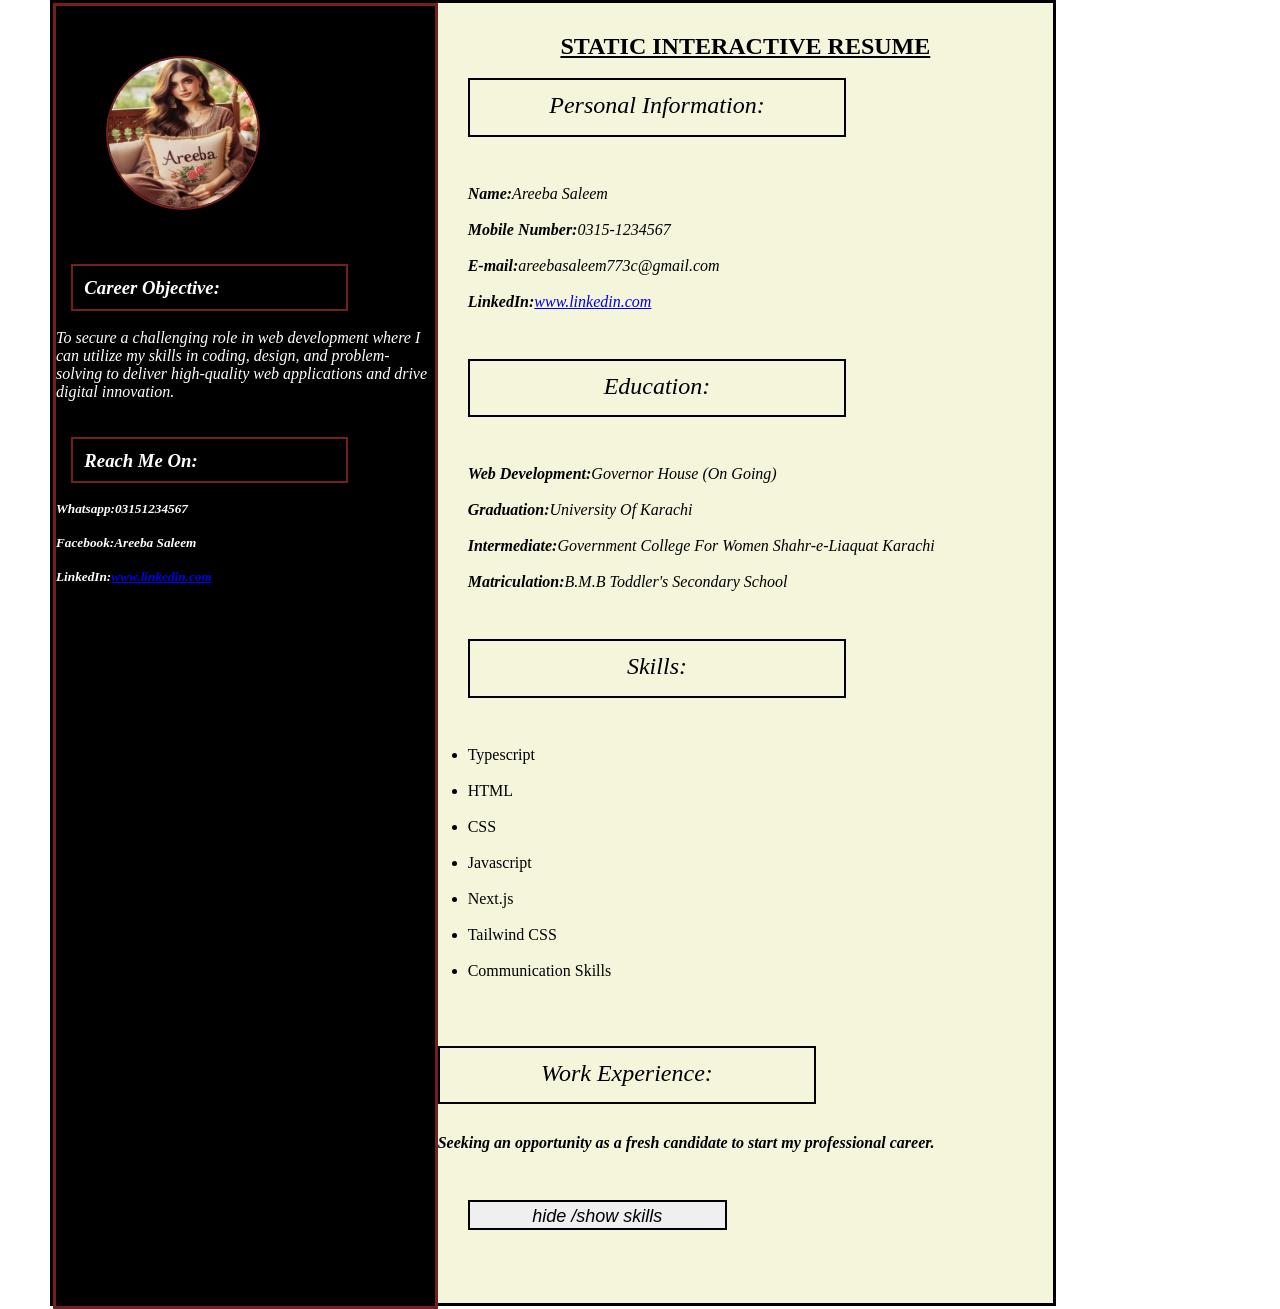
<file: milestone1/index.html>
<!DOCTYPE html>
<html lang="en">

<head>
    <meta charset="UTF-8">
    <meta name="viewport" content="width=device-width, initial-scale=1.0">
    <title>Static Interactive Resume</title>
    <link rel="stylesheet" href="style.css">
</head>

<body>
    <div id="resume">
        <div id="left">
            <img src="profile.jpeg" alt="Profile is loading.." id="profile">
            <br>
            <section id="career">
                <div class="objective">
                    <h3 style="color: white;">Career Objective:</h3>
                </div>
                <br>
                <p><i style="color: white;">To secure a challenging role in web development where I can utilize my
                        skills in coding, design, and problem-solving to deliver high-quality web applications and drive
                        digital innovation.</i></p>
                <br>
            </section>
            <br>
            <h3 class="objective"><i style="color: white;">Reach Me On:</i></h3>
            <br>
            <h5><I style="color: white;">Whatsapp:03151234567</I></h5>
            <br>
            <h5><i style="color: white;">Facebook:Areeba Saleem </i></h5>
            <br>
            <h5><i style="color: white;"> LinkedIn:<a href="www.linkedin.com/in/areeba-saleem-67025a2ba"
                        target="_blank">www.linkedin.com</a> </i></h5>
        </div>

        <div id="right">
            <h2>STATIC INTERACTIVE RESUME</h2>
            <br>
            <section id="data">
                <div class="headings">Personal Information:</div>
                <br>
                <div class="info">
                    <p><b>Name:</b><i>Areeba Saleem</i></p>
                    <br>
                    <P><b>Mobile Number:</b><I>0315-1234567</I></P>
                    <br>
                    <P><b>E-mail:</b><I>areebasaleem773c@gmail.com</I></P>
                    <br>
                    <P><b>LinkedIn:</b><I><a href="www.linkedin.com/in/areeba-saleem-67025a2ba"
                                target="_blank">www.linkedin.com</a></I></P>
                </div>
                <br>
            </section>
            <section id="education">
                <div class="headings">Education:</div>
                <br>
                <div class="info">
                    <p><b>Web Development:</b><i>Governor House (On Going)</i></p>
                    <br>
                    <p><b>Graduation:</b><i>University Of Karachi</i></p>
                    <br>
                    <P><b>Intermediate:</b><i>Government College For Women Shahr-e-Liaquat Karachi</i></P>
                    <br>
                    <P><B>Matriculation:</B><i>B.M.B Toddler's Secondary School</i></P>
                </div>
                <br>
            </section>
            <section id="skills">
                <div class="headings"><i>Skills:</i></div>
                <BR>
                <div class="info">
                    <ul>
                        <li>Typescript</li>
                        <br>
                        <li>HTML</li>
                        <br>
                        <li>CSS</li>
                        <br>
                        <li>Javascript</li>
                        <br>
                        <li>Next.js</li>
                        <br>
                        <li>Tailwind CSS</li>
                        <br>
                        <li>Communication Skills</li>
                        <br>
                    </ul>
                    <br>
                </div>
            </section>
            <section id="work-experience">
                <div class="work" style="margin-left: 0px;"><i>Work Experience:</i></div>
                <div class="info" style="margin-left:0px">
                    <p><b><i>Seeking an opportunity as a fresh candidate to start my professional career.</i></b></p>
                    <br>
                </div>
            </section>
            <button id="toggle">hide /show skills</button>
        </div>
    </div>
    <script src="index.js"></script>
    
</body>

</html>
</file>
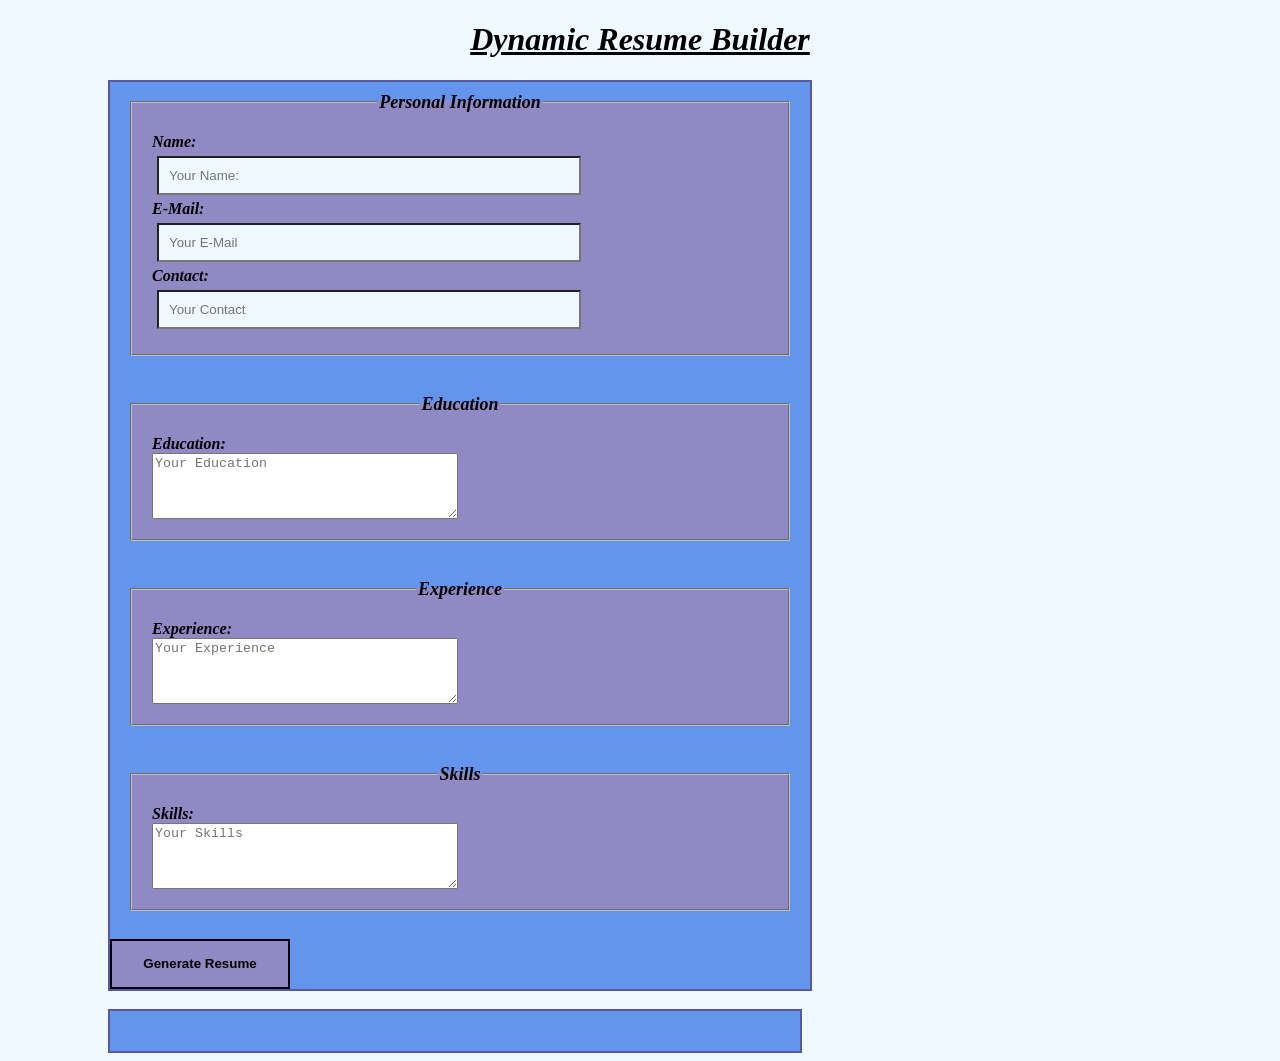
<file: milestone3/index.html>
<!DOCTYPE html>
<html lang="en">
<head>
    <meta charset="UTF-8">
    <meta name="viewport" content="width=device-width, initial-scale=1.0">
    <title>Dynamic Resume Builder</title>
    <link rel="stylesheet" href="style.css"> 
</head>
<body>
    <h1><i>Dynamic Resume Builder</i></h1>
    <form id="resume-form">
        <fieldset>
            <legend>Personal Information</legend>
            <label for="name">Name:</label>
            <input type="text" id="name" placeholder="Your Name:" required>

            <label for="email">E-Mail:</label>
            <input type="text" id="email" placeholder="Your E-Mail" required>

            <label for="phone">Contact:</label>
            <input type="tel" id="phone" placeholder="Your Contact" required> 
        </fieldset>
        <BR>
        <fieldset>
            <legend>Education</legend>
            <label for="education">Education:</label>
            <textarea id="education" placeholder="Your Education" rows="4" required></textarea>
        </fieldset>
        <BR>
        <fieldset>
            <legend>Experience</legend>
            <label for="experience">Experience:</label>
            <textarea id="experience" placeholder="Your Experience" rows="4" required></textarea>
        </fieldset>
        <br>
        <fieldset>
            <legend>Skills</legend>
            <label for="skills">Skills:</label>
            <textarea id="skills" placeholder="Your Skills" rows="4" required></textarea>
        </fieldset>
        <br>
        <button type="submit"><b>Generate Resume</b></button>
    </form>
    <br>
    <div id="resume-display"></div>
    <script src="index.js"></script>
</body>
</html>
</file>
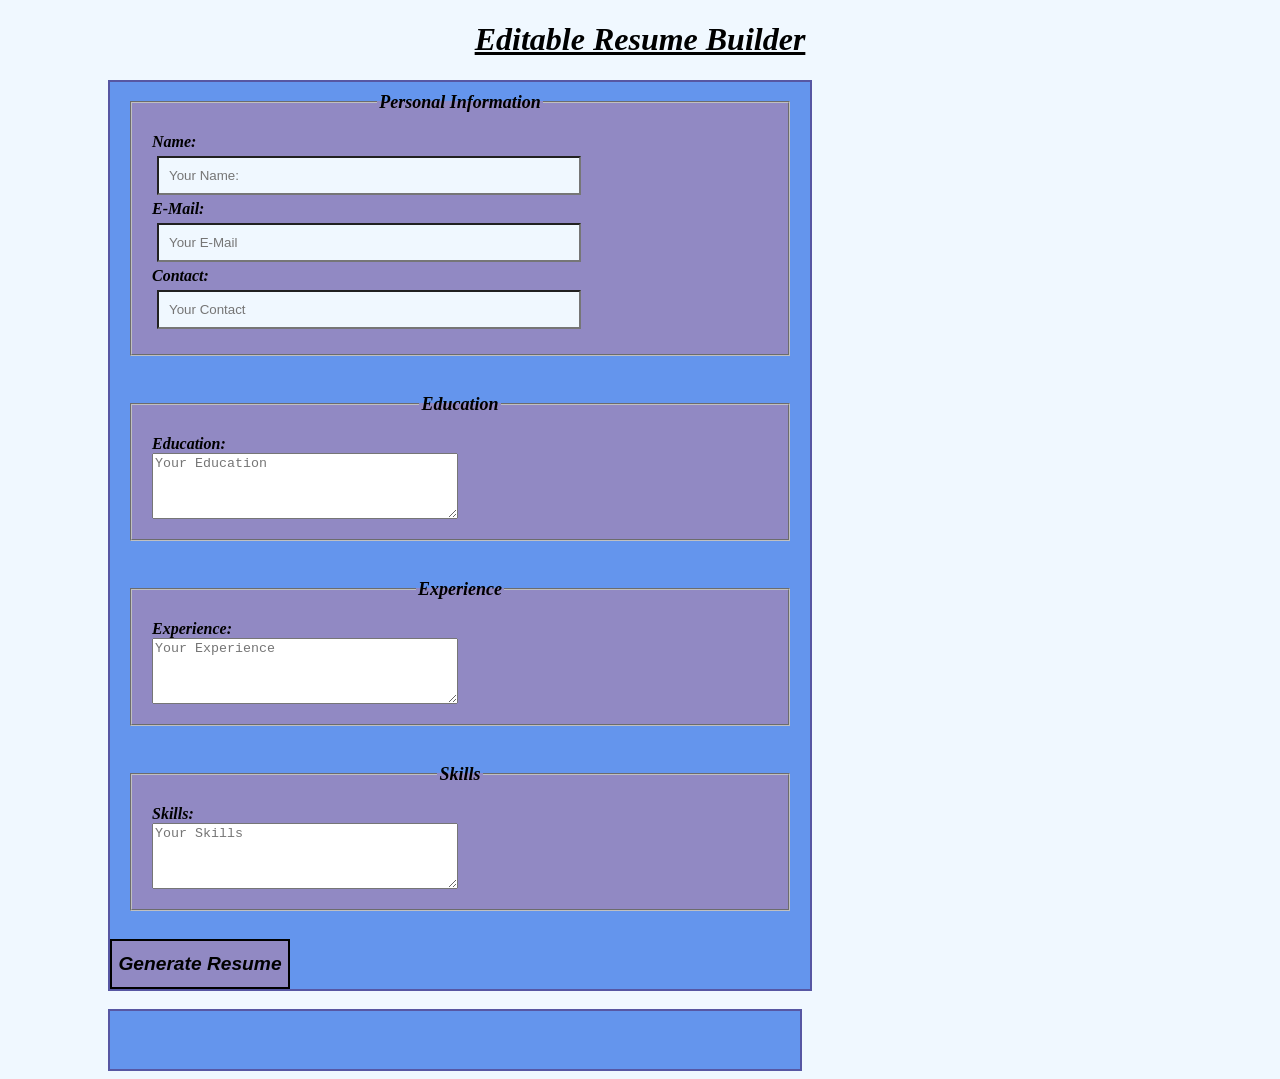
<file: milestone4/index.html>
<!DOCTYPE html>
<html lang="en">
<head>
    <meta charset="UTF-8">
    <meta name="viewport" content="width=device-width, initial-scale=1.0">
    <title>Editable Resume Builder</title>
    <link rel="stylesheet" href="style.css"> 
</head>
<body>
    <h1><i>Editable Resume Builder</i></h1>
    <form id="resume-form">
        <fieldset>
            <legend>Personal Information</legend>
            <label for="name">Name:</label>
            <input type="text" id="name" placeholder="Your Name:" required>

            <label for="email">E-Mail:</label>
            <input type="text" id="email" placeholder="Your E-Mail" required>

            <label for="phone">Contact:</label>
            <input type="tel" id="phone" placeholder="Your Contact" required> 
        </fieldset>
        <BR>
        <fieldset>
            <legend>Education</legend>
            <label for="education">Education:</label>
            <textarea id="education" placeholder="Your Education" rows="4" required></textarea>
        </fieldset>
        <BR>
        <fieldset>
            <legend>Experience</legend>
            <label for="experience">Experience:</label>
            <textarea id="experience" placeholder="Your Experience" rows="4" required></textarea>
        </fieldset>
        <br>
        <fieldset>
            <legend>Skills</legend>
            <label for="skills">Skills:</label>
            <textarea id="skills" placeholder="Your Skills" rows="4" required></textarea>
        </fieldset>
        <br>
        <button type="submit"><b>Generate Resume</b></button>
    </form>
    <br>
    <div id="resume-display" contenteditable="true"></div>
    <script src="index.js"></script>
</body>
</html>
</file>
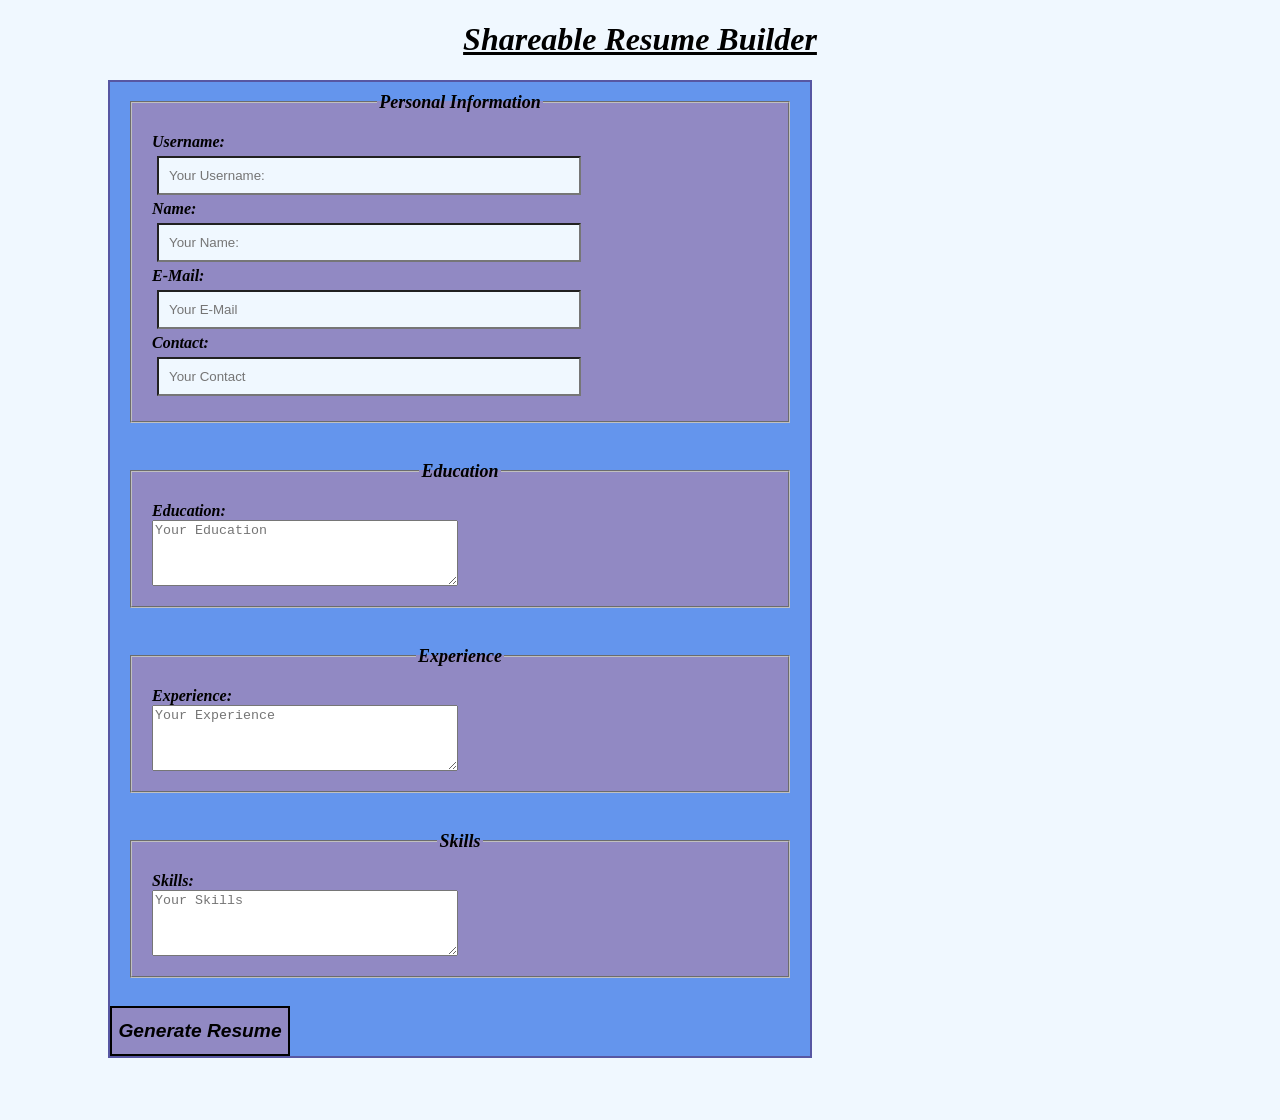
<file: milestone5/index.html>
<!DOCTYPE html>
<html lang="en">
<head>
    <meta charset="UTF-8">
    <meta name="viewport" content="width=device-width, initial-scale=1.0">
    <title>Shareable Resume Builder</title>
    <link rel="stylesheet" href="style.css"> 
</head>
<body>
    <h1><i>Shareable Resume Builder</i></h1>
    <form id="resume">
        <fieldset>
            <legend>Personal Information</legend>

            <label for="username">Username:</label>
            <input type="text" id="username" placeholder="Your Username:" required>

            <label for="name">Name:</label>
            <input type="text" id="name" placeholder="Your Name:" required>

            <label for="email">E-Mail:</label>
            <input type="text" id="email" placeholder="Your E-Mail" required>

            <label for="phone">Contact:</label>
            <input type="tel" id="phone" placeholder="Your Contact" required> 
        </fieldset>
        <BR>
        <fieldset>
            <legend>Education</legend>
            <label for="education">Education:</label>
            <textarea id="education" placeholder="Your Education" rows="4" required></textarea>
        </fieldset>
        <BR>
        <fieldset>
            <legend>Experience</legend>
            <label for="experience">Experience:</label>
            <textarea id="experience" placeholder="Your Experience" rows="4" required></textarea>
        </fieldset>
        <br>
        <fieldset>
            <legend>Skills</legend>
            <label for="skills">Skills:</label>
            <textarea id="skills" placeholder="Your Skills" rows="4" required></textarea>
        </fieldset>
        <br>
        <button type="submit"><b>Generate Resume</b></button>
    </form>
    <br>
    <div id="display" contenteditable="true"></div>
    <br>
    <!-- selection for shareable and download option -->
     
     <div id="shareable" style="display: none;">
        <h2>Shareable Link</h2>
        <p><i>Here is your unique link to view or edit your resume:</i></p>
        <a href="#" id="shareable-link" target="_blank"></a>
        <br>
        <button id="download"><b><i>Download as PDF</i></b></button>
     </div>
    <script src="index.js"></script>
</body>
</html>
</file>
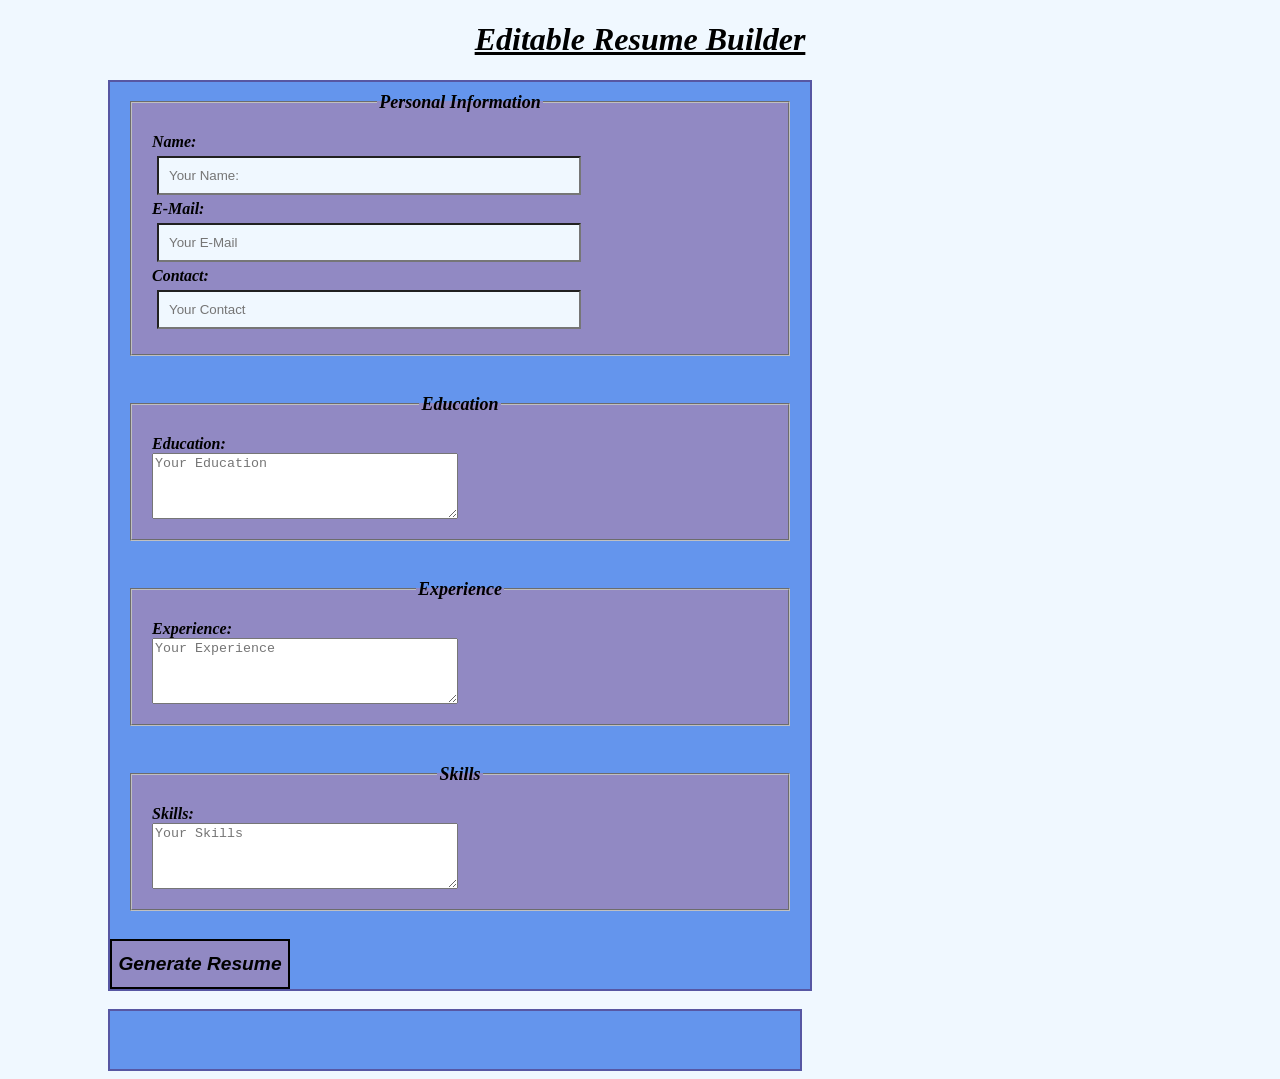
<file: milestone5/milestone4/main.html>
<!DOCTYPE html>
<html lang="en">
<head>
    <meta charset="UTF-8">
    <meta name="viewport" content="width=device-width, initial-scale=1.0">
    <title>Editable Resume Builder</title>
    <link rel="stylesheet" href="style.css"> 
</head>
<body>
    <h1><i>Editable Resume Builder</i></h1>
    <form id="resume-form">
        <fieldset>
            <legend>Personal Information</legend>
            <label for="name">Name:</label>
            <input type="text" id="name" placeholder="Your Name:" required>

            <label for="email">E-Mail:</label>
            <input type="text" id="email" placeholder="Your E-Mail" required>

            <label for="phone">Contact:</label>
            <input type="tel" id="phone" placeholder="Your Contact" required> 
        </fieldset>
        <BR>
        <fieldset>
            <legend>Education</legend>
            <label for="education">Education:</label>
            <textarea id="education" placeholder="Your Education" rows="4" required></textarea>
        </fieldset>
        <BR>
        <fieldset>
            <legend>Experience</legend>
            <label for="experience">Experience:</label>
            <textarea id="experience" placeholder="Your Experience" rows="4" required></textarea>
        </fieldset>
        <br>
        <fieldset>
            <legend>Skills</legend>
            <label for="skills">Skills:</label>
            <textarea id="skills" placeholder="Your Skills" rows="4" required></textarea>
        </fieldset>
        <br>
        <button type="submit"><b>Generate Resume</b></button>
    </form>
    <br>
    <div id="resume-display" contenteditable="true"></div>
    <script src="main.js"></script>
</body>
</html>
</file>
<file: milestone1/style.css>
*{
    margin:0px;
    padding:0px
}
#resume{
    border: 3px solid black;
    height: 1300px;
    width:  1000px;
    margin-left: 50px;
    display: flex;
}
#left{
    border: 3px solid rgb(118, 31, 31);
    width: 400px;
    height: 1300px;
    background-color: black;
}
#profile{
    border: 2px solid rgb(118, 31, 31);
    border-radius: 50%;
    width: 150px;
    height: 150px;
    margin: 50px
}
.objective{
    height: 20px;
    width: 250px;
    border: 2px solid rgb(118, 31, 31);
    padding:3%;
    margin-left: 15px;
}
h3{
    font-style: italic;
}
#right{
    background-color:beige;
    width:650px;
    height: 1300px;

}
h2{
    text-align: center;
    text-transform: capitalize;
    text-decoration: underline;
    margin-top: 30px;
}
.headings{
    height:30px;
    width: 350px;
    border: 2px solid black;
    margin-left: 30px;
    font-size: x-large;
    text-align: center;
    padding: 2%;
    font-size:x-large;
    font-style: italic;
}
p{
    font-size: medium;
    font-style: italic;
}
.info{
    margin:30px;
}
.work{
    height:30px;
    width: 350px;
    border: 2px solid black;
    margin-left: 30px;
    font-size: x-large;
    text-align: center;
    padding: 2%;
    font-size:x-large;
    font-style: italic;
}
#toggle{
    height:30px;
    width: 259px;
    border: 2px solid black;
    margin-left: 30px;
    font-size:large;
    text-align: center;
    padding: 4px;
    font-style: italic;
    cursor:pointer;
}
#toggle:hover{
    background-color: rgb(126, 154, 154);
}
</file>
<file: milestone3/style.css>
h1{
    font-style: italic;
    text-decoration:underline;
    text-align: center;
}
form{
    border: 2px solid rgb(87, 87, 163);
    background-color:cornflowerblue;
    margin-left: 100px;
    margin-right: 400px;
    width: 700px;
}
fieldset{
    background-color: #9189c3;
    margin-bottom: 10px;
    margin-right: 20px;
    margin-left: 20px ;
    margin-top: 10px;
    padding: 20px;
}
input{
     background-color: aliceblue;
     flex-direction:column;
     width: 400px;
     padding: 10px;
     display:block;
     margin: 5px;
}
legend{
    font-style: italic;
    font-size: large;
    font-weight: bold;
    text-align: center;
}
label{
    font-style: italic;
    font-weight: bold;
    text-align: center;
}
textarea{
    display: block;
    width: 300px;
}
button:hover{
   background-color: black;
   color: white;
}
button{
    height: 50px;
    width: 180px;
    background-color: #9189c3;
    border: 2px solid black;
}
body{
    background-color: aliceblue;
}
#resume-display{
    border: 2px solid rgb(87, 87, 163);
    background-color:cornflowerblue;
    margin-left: 100px;
    max-width: 650px;
    padding: 20px;
}
</file>
<file: milestone4/style.css>
h1{
    font-style: italic;
    text-decoration:underline;
    text-align: center;
}
form{
    border: 2px solid rgb(87, 87, 163);
    background-color:cornflowerblue;
    margin-left: 100px;
    margin-right: 400px;
    width: 700px;
}
fieldset{
    background-color: #9189c3;
    margin-bottom: 10px;
    margin-right: 20px;
    margin-left: 20px ;
    margin-top: 10px;
    padding: 20px;
}
input{
     background-color: aliceblue;
     flex-direction:column;
     width: 400px;
     padding: 10px;
     display:block;
     margin: 5px;
}
legend{
    font-style: italic;
    font-size: large;
    font-weight: bold;
    text-align: center;
}
label{
    font-style: italic;
    font-weight: bold;
    text-align: center;
}
textarea{
    display: block;
    width: 300px;
}
button:hover{
   background-color: black;
   color: white;
}
button{
    height: 50px;
    width: 180px;
    background-color: #9189c3;
    border: 2px solid black;
    font-style: italic;
    font-size: larger;
}
body{
    background-color: aliceblue;
}
#resume-display{
    border: 2px solid rgb(87, 87, 163);
    background-color:cornflowerblue;
    margin-left: 100px;
    max-width: 650px;
    padding: 20px;
    outline: none;
    font-style: italic;
}
</file>
<file: milestone5/style.css>
h1{
    font-style: italic;
    text-decoration:underline;
    text-align: center;
}
form{
    border: 2px solid rgb(87, 87, 163);
    background-color:cornflowerblue;
    margin-left: 100px;
    margin-right: 400px;
    width: 700px;
}
fieldset{
    background-color: #9189c3;
    margin-bottom: 10px;
    margin-right: 20px;
    margin-left: 20px ;
    margin-top: 10px;
    padding: 20px;
}
input{
     background-color: aliceblue;
     flex-direction:column;
     width: 400px;
     padding: 10px;
     display:block;
     margin: 5px;
}
legend{
    font-style: italic;
    font-size: large;
    font-weight: bold;
    text-align: center;
}
label{
    font-style: italic;
    font-weight: bold;
    text-align: center;
}
textarea{
    display: block;
    width: 300px;
}
button:hover{
   background-color: black;
   color: white;
}
button{
    height: 50px;
    width: 180px;
    background-color: #9189c3;
    border: 2px solid black;
    font-style: italic;
    font-size: larger;
}
body{
    background-color: aliceblue;
}
#resume-display{
    border: 2px solid rgb(87, 87, 163);
    background-color:cornflowerblue;
    margin-left: 100px;
    max-width: 650px;
    padding: 20px;
    outline: none;
    font-style: italic;
}
</file>
<file: milestone5/milestone4/style.css>
h1{
    font-style: italic;
    text-decoration:underline;
    text-align: center;
}
form{
    border: 2px solid rgb(87, 87, 163);
    background-color:cornflowerblue;
    margin-left: 100px;
    margin-right: 400px;
    width: 700px;
}
fieldset{
    background-color: #9189c3;
    margin-bottom: 10px;
    margin-right: 20px;
    margin-left: 20px ;
    margin-top: 10px;
    padding: 20px;
}
input{
     background-color: aliceblue;
     flex-direction:column;
     width: 400px;
     padding: 10px;
     display:block;
     margin: 5px;
}
legend{
    font-style: italic;
    font-size: large;
    font-weight: bold;
    text-align: center;
}
label{
    font-style: italic;
    font-weight: bold;
    text-align: center;
}
textarea{
    display: block;
    width: 300px;
}
button:hover{
   background-color: black;
   color: white;
}
button{
    height: 50px;
    width: 180px;
    background-color: #9189c3;
    border: 2px solid black;
    font-style: italic;
    font-size: larger;
}
body{
    background-color: aliceblue;
}
#resume-display{
    border: 2px solid rgb(87, 87, 163);
    background-color:cornflowerblue;
    margin-left: 100px;
    max-width: 650px;
    padding: 20px;
    outline: none;
    font-style: italic;
}
</file>
